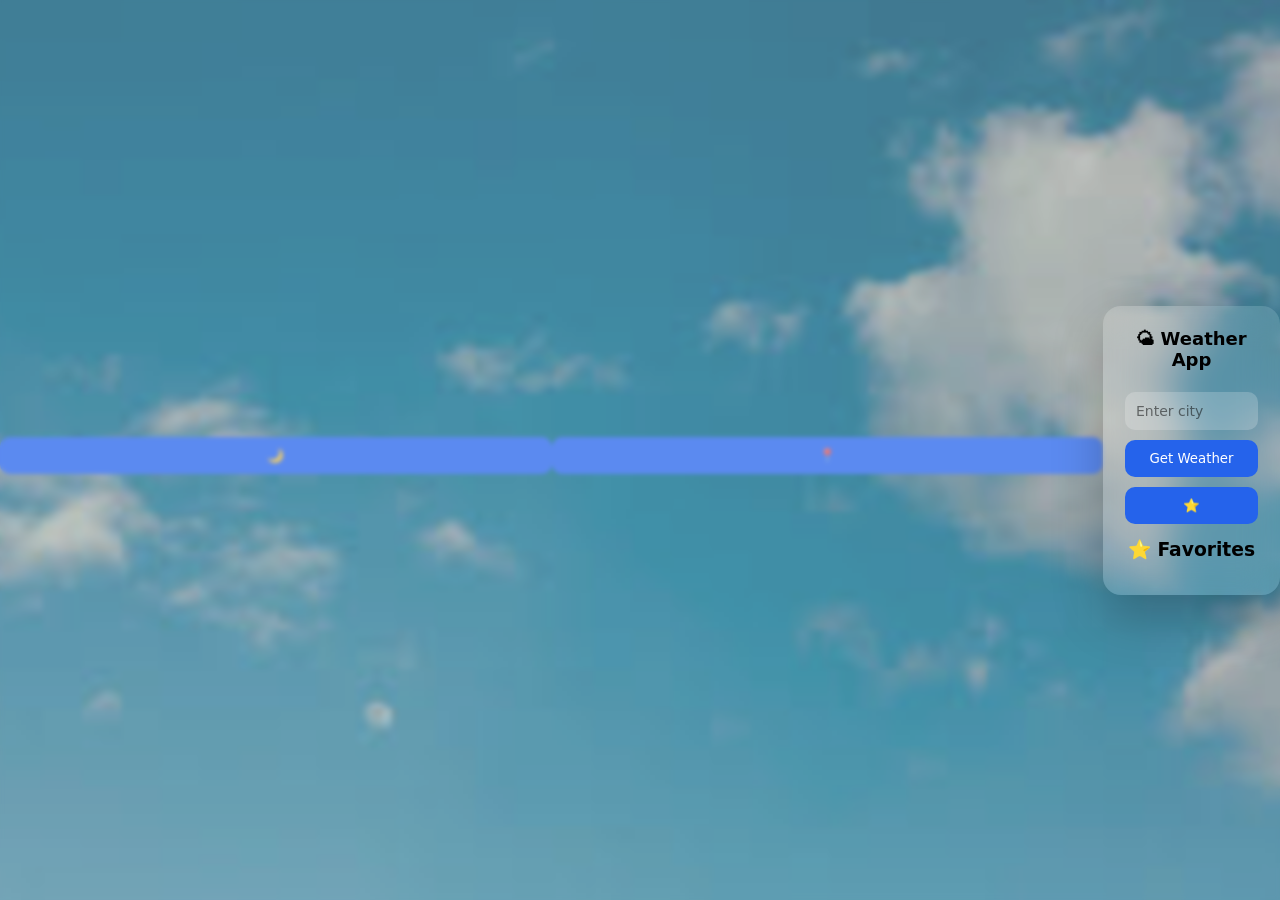
<file: index.html>
<!DOCTYPE html>
<html>
<head>
    <title>Weather App</title>
    <link rel="stylesheet" href="style.css">
</head>
<body>

<button class="top-btn left" onclick="toggleTheme()">🌙</button>
<button class="top-btn right" onclick="getMyLocation()">📍</button>

<div class="container">

    <h1>🌤 Weather App</h1>

    <input type="text" id="city" placeholder="Enter city">

    <div class="row">
        <button onclick="getWeather()">Get Weather</button>
        <button onclick="toggleFavorite()">⭐</button>
    </div>

    <p id="loading"></p>
    <p id="result"></p>

    <h3>⭐ Favorites</h3>
    <ul id="history"></ul>

</div>

<script src="script.js"></script>

</body>
</html>
</file>
<file: style.css>
/* ================= GLOBAL RESET ================= */
* {
    margin: 0;
    padding: 0;
    box-sizing: border-box;
    font-family: system-ui, -apple-system, Segoe UI, Roboto, sans-serif;
}

/* ================= LOGIN / REGISTER BACKGROUND ================= */
body {
    height: 100vh;
    display: flex;
    justify-content: center;
    align-items: center;

    background-image: url("images/login.jpeg");
    background-size: cover;
    background-position: center;
    background-repeat: no-repeat;

    transition: 0.5s ease;
}

/* overlay ca să fie lizibil */
body::before {
    content: "";
    position: fixed;
    inset: 0;

    background: rgba(255,255,255,0.25);

    backdrop-filter: blur(2px);
    z-index: 0;
}

/* ================= DARK OVERLAY FOR LOGIN ================= */
body.dark-login::before {
    background: rgba(0,0,0,0.35);
}

body.dark .container {
    background: rgba(10,10,10,0.85);
    color: white;
    border: 1px solid rgba(255,255,255,0.1);
}

/* ================= APP BACKGROUNDS ================= */

/* SUNNY */
body.sunny {
    background-image: url("images/sun.jpeg");
}

/* CLOUDY */
body.cloudy {
    background-image: url("images/cloud.jpeg");
}

/* RAIN */
body.rain {
    background-image: url("images/rain.jpeg");
}

/* SNOW */
body.snow {
    background-image: url("images/snow.jpeg");
}

/* ================= CARD ================= */
.container {
    width: 360px;

    padding: 22px;

    border-radius: 18px;

    background: rgba(255,255,255,0.12);
    backdrop-filter: blur(18px);

    box-shadow: 0 20px 50px rgba(0,0,0,0.25);

    text-align: center;

    position: relative;
    z-index: 1;

    animation: fadeIn 0.4s ease;
}

/* ================= TITLE ================= */
h1, h2 {
    font-size: 18px;
    margin-bottom: 12px;
}

/* ================= INPUT ================= */
input {
    width: 100%;
    padding: 11px;

    margin-top: 10px;

    border-radius: 10px;
    border: none;
    outline: none;

    background: rgba(255,255,255,0.2);
    color: #111;

    font-size: 14px;
}

input::placeholder {
    color: rgba(0,0,0,0.5);
}

/* ================= BUTTON ================= */
button {
    width: 100%;
    padding: 11px;

    margin-top: 10px;

    border: none;
    border-radius: 10px;

    background: #2563eb;
    color: white;

    font-weight: 500;

    cursor: pointer;

    transition: 0.2s;
}

button:hover {
    transform: translateY(-1px);
    opacity: 0.9;
}

/* ================= TOP ICON BUTTONS ================= */
.top-buttons {
    position: absolute;
    top: 10px;
    right: 10px;

    display: flex;
    gap: 6px;
}

.icon-btn {
    width: 30px;
    height: 30px;

    border-radius: 8px;
    border: none;

    cursor: pointer;

    background: rgba(255,255,255,0.3);

    font-size: 14px;

    display: flex;
    justify-content: center;
    align-items: center;

    transition: 0.2s;
}

.icon-btn:hover {
    transform: scale(1.1);
}

/* ================= WEATHER RESULT ================= */
#result {
    margin-top: 15px;
    font-size: 15px;
}

/* ================= FAVORITES ================= */
ul {
    list-style: none;
    margin-top: 12px;
}

li {
    padding: 9px;

    margin-top: 6px;

    border-radius: 10px;

    background: rgba(255,255,255,0.2);

    cursor: pointer;

    transition: 0.2s;
}

li:hover {
    transform: scale(1.02);
}

/* ================= ANIMATION ================= */
@keyframes fadeIn {
    from {
        opacity: 0;
        transform: translateY(10px);
    }
    to {
        opacity: 1;
        transform: translateY(0);
    }
}

/* ================= INPUT + FAVORITE BUTTON ================= */
.input-box {
    position: relative;
    width: 100%;
}

.input-box input {
    padding-right: 40px; /* loc pentru buton */
}

/* ⭐ BUTON MIC FAVORITE LÂNGĂ INPUT */
.fav-btn {
    position: absolute;
    right: 8px;
    top: 50%;
    transform: translateY(-50%);

    width: 26px;
    height: 26px;

    border: none;
    border-radius: 7px;

    background: rgba(255,255,255,0.35);
    cursor: pointer;

    font-size: 13px;

    display: flex;
    justify-content: center;
    align-items: center;

    transition: 0.2s;
}

.fav-btn:hover {
    transform: translateY(-50%) scale(1.1);
}

/* ================= LOGOUT BUTTON ================= */
.logout-btn {
    margin-top: 20px;

    width: 100%;
    padding: 10px;

    border: none;
    border-radius: 10px;

    background: #ef4444; /* roșu modern */
    color: white;

    font-weight: 500;

    cursor: pointer;

    transition: 0.2s;
}

.logout-btn:hover {
    background: #dc2626;
    transform: translateY(-1px);
}
</file>
